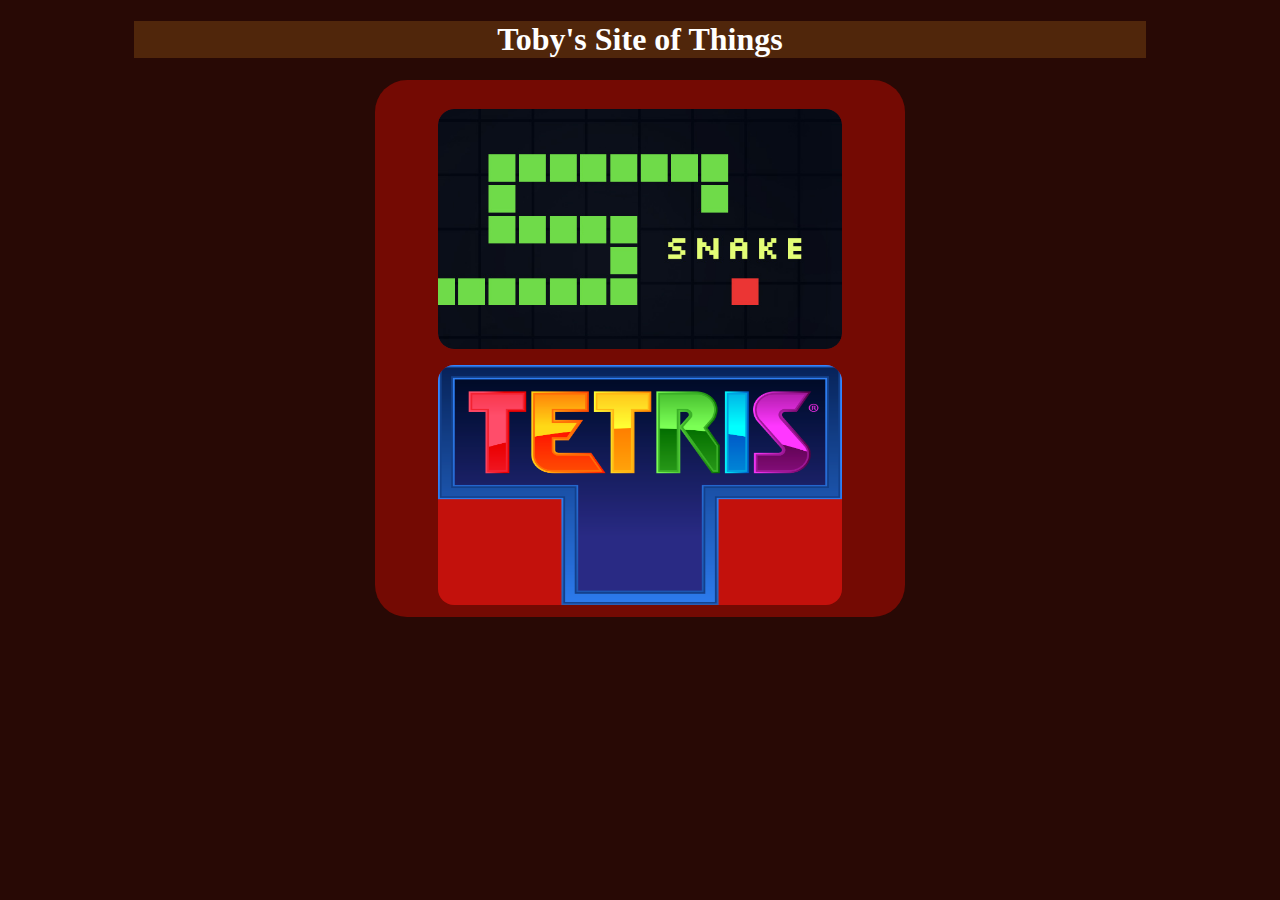
<file: index.html>
<!DOCTYPE html>
<html lang="en">

<head>

    <meta charset="UTF-8">
    <meta name="viewport" content="width=device-width, initial-scale=1.0">
    <title> Toby's Fun Things </title>

    <link rel = "stylesheet" href = "static/style.css">

</head>

<body>

    <header>

        <h1> Toby's Site of Things</h1>

    </header>

    <section>

        <article>

            <a href = "snake.html">
                <img src = "img/snake.jpg" alt = "Snake Game Image">
            </a>

        </article>

        <article>

            <a href = "tetris.html">
            <img src = "img/tetris.png" alt = "Tetris Game Image">
            </a>
            
        </article>

    </section>
    
</body>
</html>
</file>
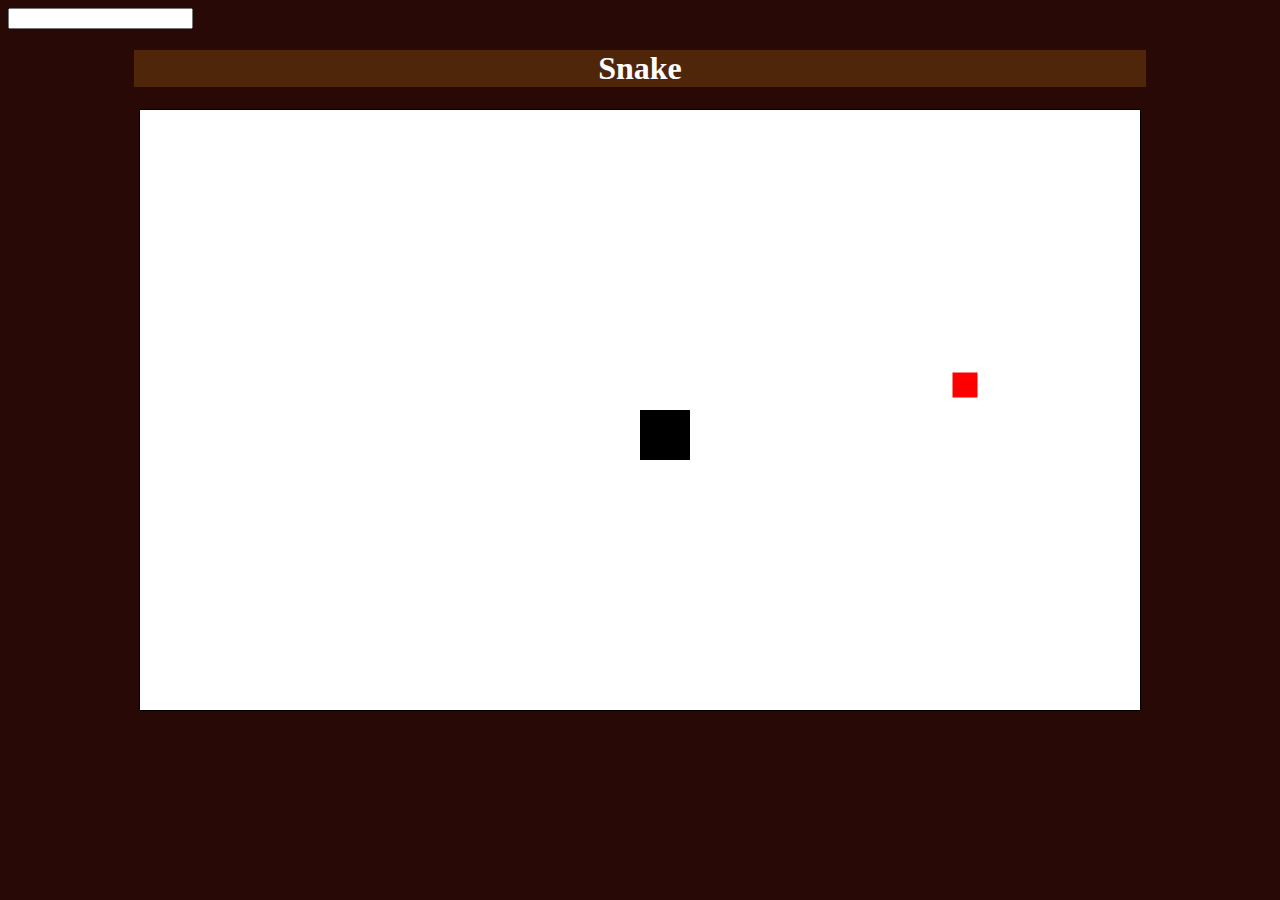
<file: snake.html>
<!DOCTYPE html>
<html lang="en">
<head>
    <meta charset="UTF-8">
    <meta name="viewport" content="width=device-width, initial-scale=1.0">
    <title>Document</title>

    <link rel = "stylesheet" href = "static/style.css">
   

</head>
<body>

    <input type="text" onkeydown="Input()">


    <header>

        <h1> Snake </h1>
    
    </header>

    <canvas id="SnakeCanvas" width="1000" height="600" style="border:1px solid #000000"></canvas>
    
</body>

 <script src="/static/snake.js"></script>
</html>
</file>
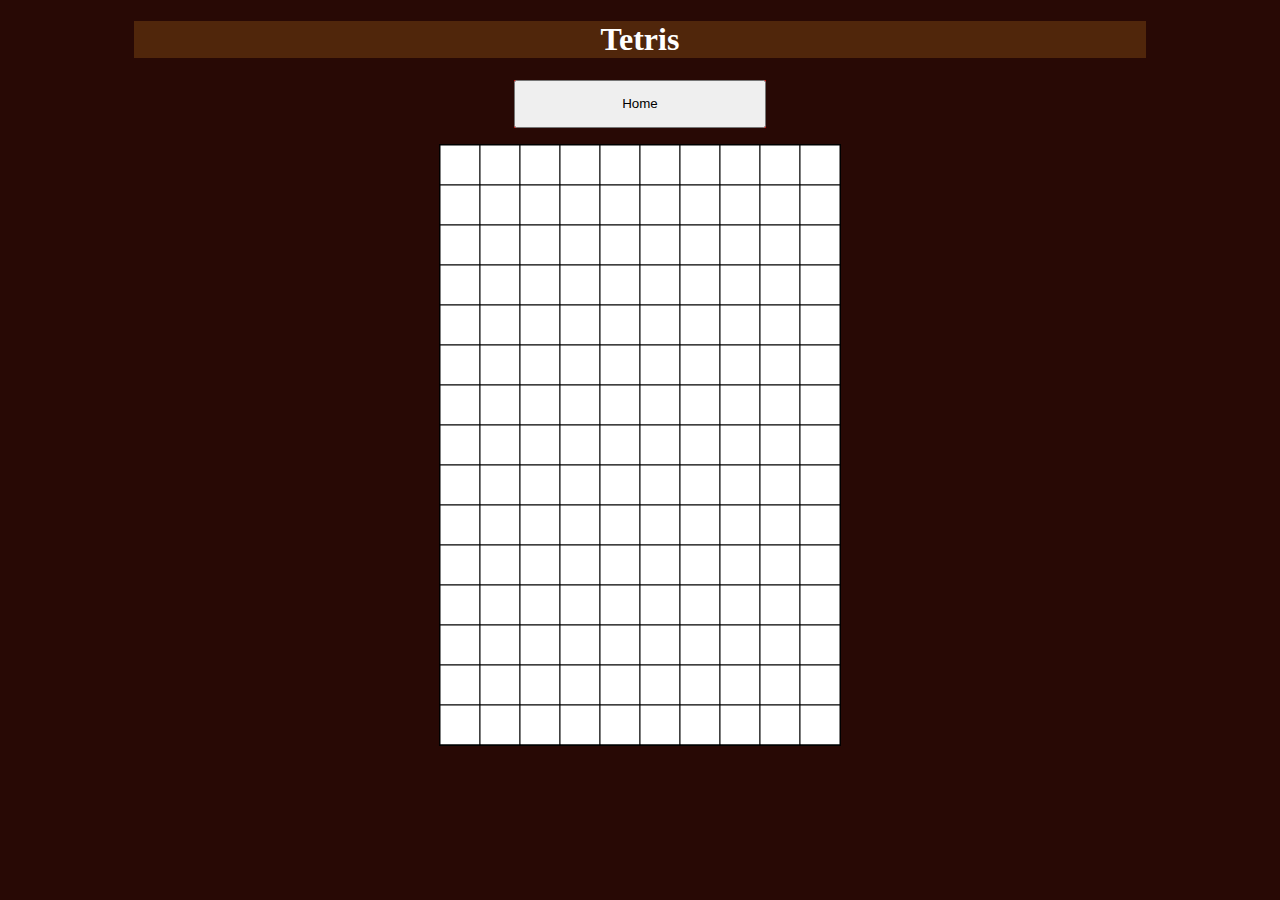
<file: tetris.html>
<!DOCTYPE html>
<html lang="en">
<head>
    <meta charset="UTF-8">
    <meta name="viewport" content="width=device-width, initial-scale=1.0">
    <title>Tetris</title>

    <link rel = "stylesheet" href = "static/style.css">
   

</head>
<body>

    <header>

        <h1> Tetris </h1>
    
    </header>

    <nav>
        <a href = "index.html">

            <button> Home </button>

        </a>
    </nav>

    <canvas id="TetrisCanvas" width="400" height="600" style="border:1px solid #000000"></canvas>
    
</body>

 <script src="/static/tetris.js"></script>
 
</html>
</file>
<file: static/style.css>
html{
    background-color: rgb(40, 9, 5);
}

header{
    background-color: rgb(80, 38, 11);
    text-align: center;
    width: 80%;
    margin: auto;
    color: white;
}

section{
    background-color: rgb(116, 10, 3);
    width: 40%;
    margin: auto;
    padding: 1%;
    border-radius: 2em;
}

article{
    background-color: rgb(195, 17, 12);
    width: 80%;
    height: 15rem;
    margin: auto;
    margin-top: 1rem;
    border-radius: 1em;
    transition: 0.3s;

}

article:hover{
    width: 90%;
    height: 20rem;
}

button{
    width: 100%;
    height: 100%;
}

canvas{
    background-color: white;
    margin-left: auto;
    margin-right: auto;
    display: flex;
}

nav{
    background-color: rgb(195, 17, 12);
    height: 3rem;
    width: 20%;
    margin: auto;
    margin-bottom: 1rem;
}

img{
    width: 100%;
    height: 100%;
    border-radius: 1rem;;
}
</file>
